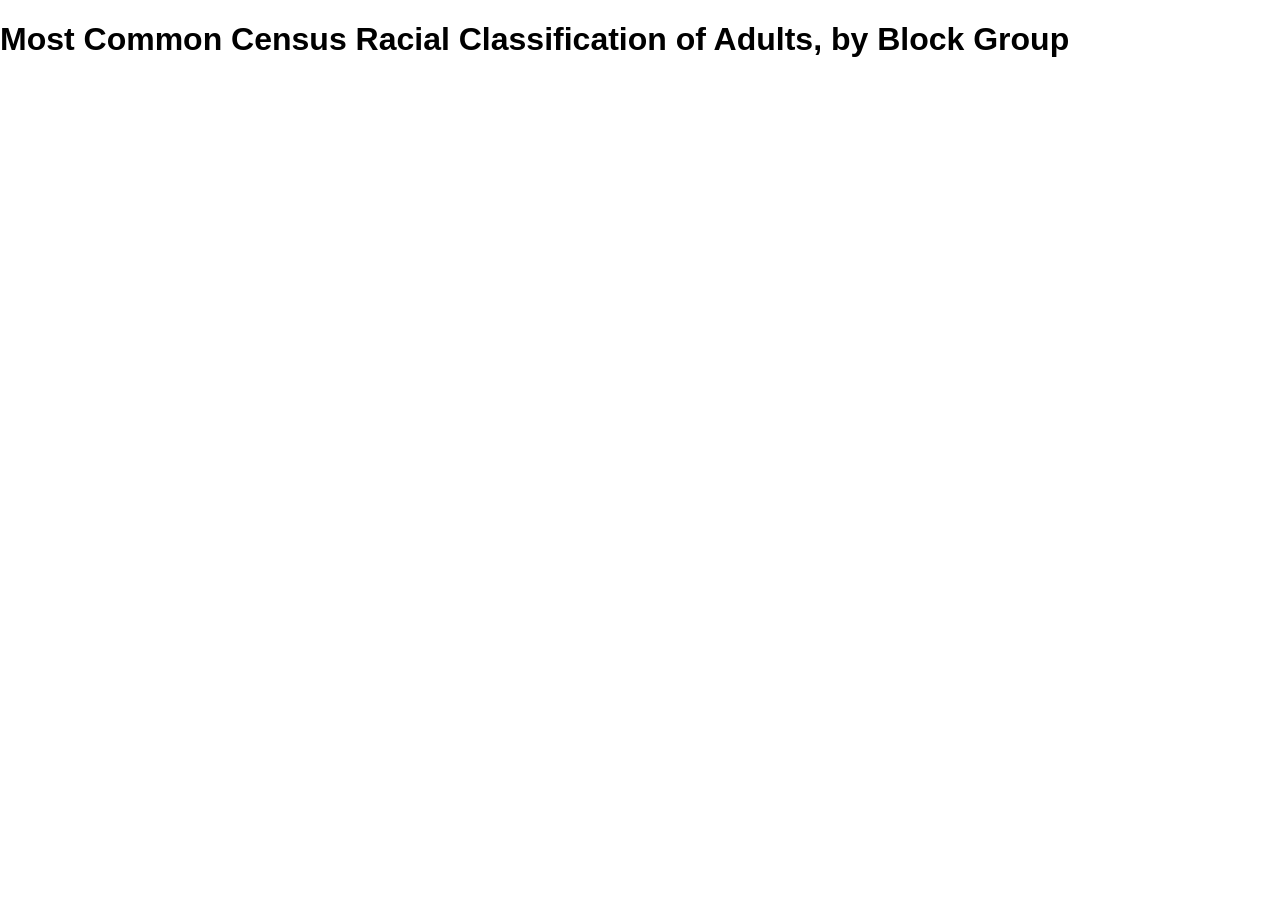
<file: week04/demographics-dataviz-end/index.html>
<!DOCTYPE html>
<html lang="en">
  <head>
    <title>Philadelphia Racial Demographics Data Viz</title>

    <!-- Leaflet CSS will go here. -->
    <link rel="stylesheet" href="https://cdn.skypack.dev/leaflet@1.9.4/dist/leaflet.css">

    <link rel="stylesheet" href="css/styles.css">
  </head>
  <body>
    <header>
      <h1>Most Common Census Racial Classification of Adults, by Block Group</h1>
    </header>
    <main>
      <!-- Leaflet map container will go here. -->
      <div id="map"></div>
    </main>

    <!-- Leaflet JS will go here. -->
    <!-- <script src="https://unpkg.com/leaflet@1.9.4/dist/leaflet.js"
     integrity="sha256-20nQCchB9co0qIjJZRGuk2/Z9VM+kNiyxNV1lvTlZBo="
     crossorigin=""></script> -->

    <script type="module" src="js/main.js"></script>
  </body>
</html>
</file>
<file: week04/demographics-dataviz-end/css/styles.css>
html, body {
  padding: 0;
  margin: 0;
  font-family: sans-serif;
}

body {
  display: flex;
  flex-direction: column;
  height: 100vh;
}

main {
  height: 100%;
}

#map {
  height: 100%;
}

.legend {
  width: min-content;
  background-color: rgba(255 255 255 / 0.7);
  border: 1px solid silver;
  border-radius: 0.25rem;
  padding: 0 1rem;
}

.legend h2 {
  font-size: 1em;
  margin-bottom: 0;
}

.legend-entries {
  list-style: none;
  margin: 0;
  padding: 0;
}

.legend-entry {
  display: flex;
  gap: 0.25rem;
}

.legend-icon {
  display: inline-block;
  width: 1rem;
  height: 1rem;
}

#majority-threshold {
  width: 100%;
}
</file>
